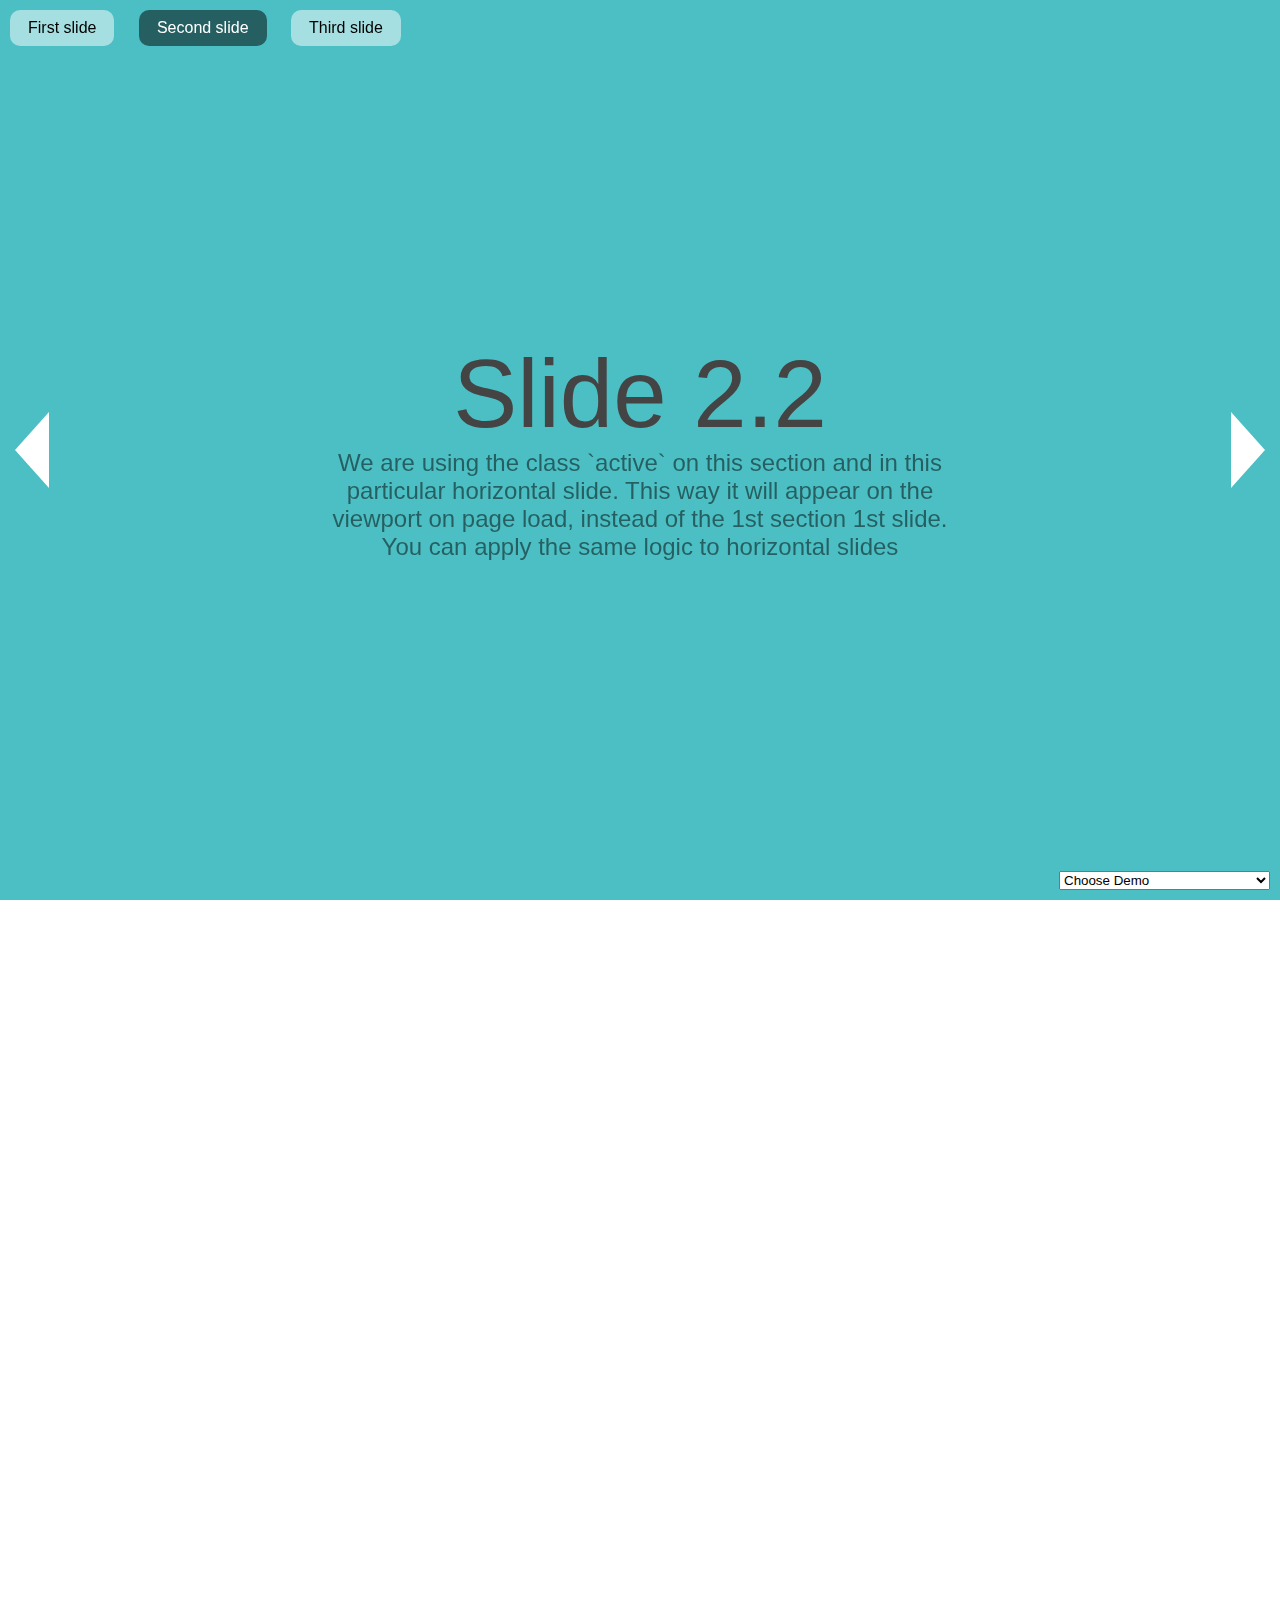
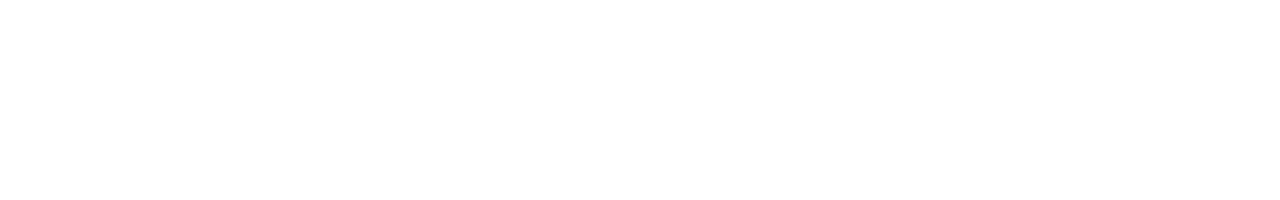
<file: static/js/fullPage.js-3.1.2/examples/active-slide.html>
<!DOCTYPE html>
<html xmlns="http://www.w3.org/1999/xhtml">

<head>
    <meta http-equiv="Content-Type" content="text/html; charset=utf-8" />
    <title>Active Slide - fullPage.js</title>
    <meta name="author" content="Matthew Howell" />
    <meta name="description" content="fullPage continuous scrolling demo." />
    <meta name="keywords"  content="fullpage,jquery,demo,scroll,loop,continuous" />
    <meta name="Resource-type" content="Document" />


    <link rel="stylesheet" type="text/css" href="../dist/fullpage.css" />
    <link rel="stylesheet" type="text/css" href="examples.css" />

    <!--[if IE]>
        <script type="text/javascript">
             var console = { log: function() {} };
        </script>
    <![endif]-->
</head>
<body>

<ul id="menu">
    <li data-menuanchor="firstPage" class="active"><a href="#firstPage">First slide</a></li>
    <li data-menuanchor="secondPage"><a href="#secondPage">Second slide</a></li>
    <li data-menuanchor="3rdPage"><a href="#3rdPage">Third slide</a></li>
</ul>


<select id="demosMenu">
  <option selected>Choose Demo</option>
  <option id="jquery-adapter">jQuery adapter</option>
  <option id="active-slide">Active section and slide</option>
  <option id="auto-height">Auto height</option>
  <option id="autoplay-video-and-audio">Autoplay Video and Audio</option>
  <option id="backgrounds">Background images</option>
  <option id="backgrounds-fixed">Fixed fullscreen backgrounds</option>
  <option id="background-video">Background video</option>
  <option id="callbacks-v2-compatible">Callbacks version 2</option>
  <option id="callbacks-v3">Callbacks version 3</option>
  <option id="continuous-horizontal">Continuous horizontal</option>
  <option id="continuous-vertical">Continuous vertical</option>
  <option id="parallax">Parallax</option>
  <option id="css3">CSS3</option>
  <option id="drag-and-move">Drag And Move</option>
  <option id="easing">Easing</option>
  <option id="fading-effect">Fading Effect</option>
  <option id="fixed-headers">Fixed headers</option>
  <option id="gradient-backgrounds">Gradient backgrounds</option>
  <option id="interlocked-slides">Interlocked Slides</option>
  <option id="looping">Looping</option>
  <option id="methods">Methods</option>
  <option id="navigation-vertical">Vertical navigation dots</option>
  <option id="navigation-horizontal">Horizontal navigation dots</option>
  <option id="navigation-tooltips">Navigation tooltips</option>
  <option id="no-anchor">No anchor links</option>
  <option id="normal-scroll">Normal scrolling</option>
  <option id="normalScrollElements">Normal scroll elements</option>
  <option id="offset-sections">Offset sections</option>
  <option id="one-section">One single section</option>
  <option id="reset-sliders">Reset sliders</option>
  <option id="responsive-auto-height">Responsive Auto Height</option>
  <option id="responsive-height">Responsive Height</option>
  <option id="responsive-width">Responsive Width</option>
  <option id="responsive-slides">Responsive Slides</option>
  <option id="scrollBar">Scroll bar enabled</option>
  <option id="scroll-horizontally">Scroll horizontally</option>
  <option id="scrollOverflow">Scroll inside sections and slides</option>
  <option id="scrollOverflow-reset">ScrollOverflow Reset</option>
  <option id="lazy-load">Lazy load</option>
  <option id="scrolling-speed">Scrolling speed</option>
  <option id="trigger-animations">Trigger animations</option>
  <option id="vue-fullpage">Vue-fullpage component</option>
</select>

<div id="fullpage">
    <div class="section " id="section0">
        <h1>Section 1</h1>
    </div>
    <div class="section active" id="section1">
        <div class="slide" id="slide1">
            <div class="intro">
                <h1>Slide 2.1</h1>
                <iframe data-src="auto-height.html"></iframe>
            </div>
        </div>
        <div class="slide active" id="slide2">
            <div class="intro">
                <h1>Slide 2.2</h1>
                <p>
                    We are using the class `active` on this section and in this particular horizontal slide. This way it will appear on the viewport on page load, instead of the 1st section 1st slide.
                </p>
                <p>You can apply the same logic to horizontal slides</p>
            </div>
        </div>
        <div class="slide" id="slide3">
            <h1>Slide 2.3</h1>
        </div>

    </div>
    <div class="section" id="section2">
        <div class="intro">
            <h1>Section 3</h1>
        </div>
    </div>
</div>

<script type="text/javascript" src="../dist/fullpage.js"></script>
<script type="text/javascript" src="examples.js"></script>
<script type="text/javascript">
    var myFullpage = new fullpage('#fullpage', {
        sectionsColor: ['#1bbc9b', '#4BBFC3', '#7BAABE', 'whitesmoke', '#ccddff'],
        anchors: ['firstPage', 'secondPage', '3rdPage', '4thpage', 'lastPage'],
        menu: '#menu',
        lazyLoad: true
    });
</script>

</body>
</html>
</file>
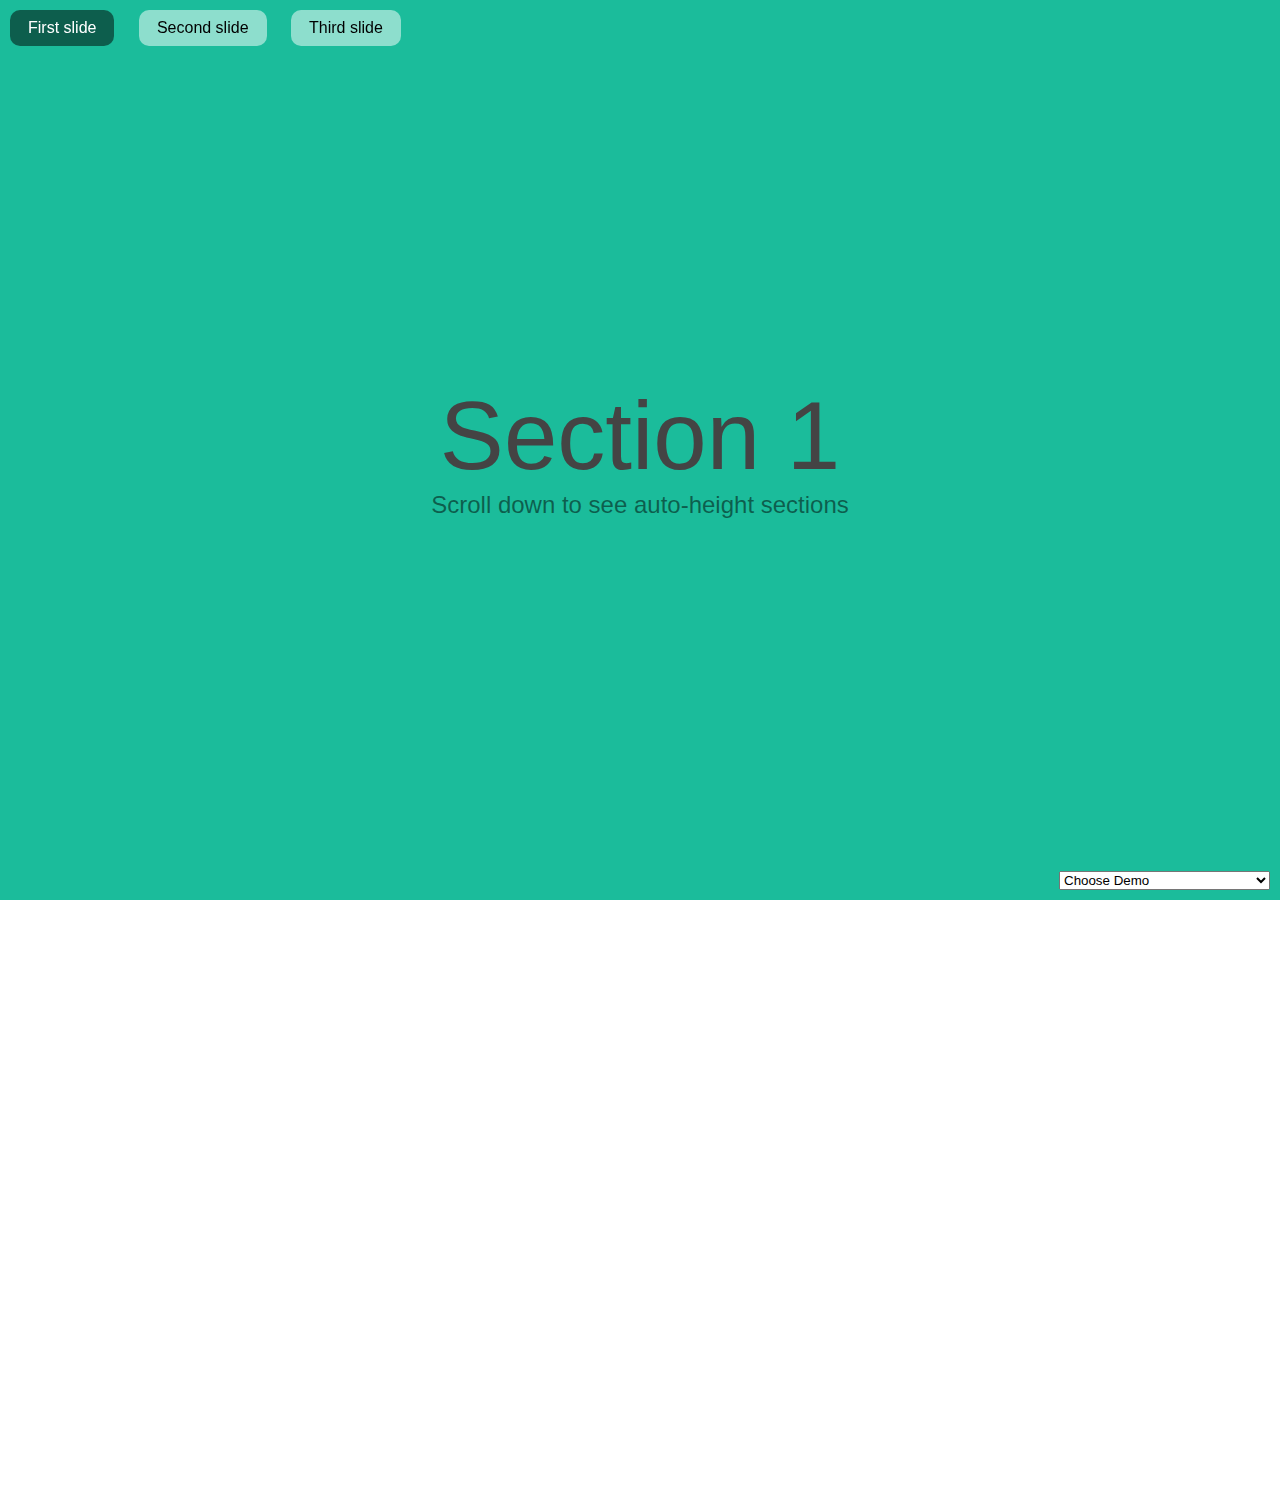
<file: static/js/fullPage.js-3.1.2/examples/auto-height.html>
<!DOCTYPE html>
<html xmlns="http://www.w3.org/1999/xhtml">

<head>
    <meta http-equiv="Content-Type" content="text/html; charset=utf-8" />
    <title>Auto-height - fullPage.js</title>
    <meta name="author" content="Alvaro Trigo Lopez" />
    <meta name="description" content="fullPage auto-height example." />
    <meta name="keywords"  content="fullpage,jquery,demo,screen,fullscreen,auto-height,full-screen" />
    <meta name="Resource-type" content="Document" />


    <link rel="stylesheet" type="text/css" href="../dist/fullpage.css" />
    <link rel="stylesheet" type="text/css" href="examples.css" />

    <!--[if IE]>
        <script type="text/javascript">
             var console = { log: function() {} };
        </script>
    <![endif]-->

    <style>
      .myContent{
        height: 300px;
      }
    </style>

</head>
<body>

<select id="demosMenu">
  <option selected>Choose Demo</option>
  <option id="jquery-adapter">jQuery adapter</option>
  <option id="active-slide">Active section and slide</option>
  <option id="auto-height">Auto height</option>
  <option id="autoplay-video-and-audio">Autoplay Video and Audio</option>
  <option id="backgrounds">Background images</option>
  <option id="backgrounds-fixed">Fixed fullscreen backgrounds</option>
  <option id="background-video">Background video</option>
  <option id="callbacks-v2-compatible">Callbacks version 2</option>
  <option id="callbacks-v3">Callbacks version 3</option>
  <option id="continuous-horizontal">Continuous horizontal</option>
  <option id="continuous-vertical">Continuous vertical</option>
  <option id="parallax">Parallax</option>
  <option id="css3">CSS3</option>
  <option id="drag-and-move">Drag And Move</option>
  <option id="easing">Easing</option>
  <option id="fading-effect">Fading Effect</option>
  <option id="fixed-headers">Fixed headers</option>
  <option id="gradient-backgrounds">Gradient backgrounds</option>
  <option id="interlocked-slides">Interlocked Slides</option>
  <option id="looping">Looping</option>
  <option id="methods">Methods</option>
  <option id="navigation-vertical">Vertical navigation dots</option>
  <option id="navigation-horizontal">Horizontal navigation dots</option>
  <option id="navigation-tooltips">Navigation tooltips</option>
  <option id="no-anchor">No anchor links</option>
  <option id="normal-scroll">Normal scrolling</option>
  <option id="normalScrollElements">Normal scroll elements</option>
  <option id="offset-sections">Offset sections</option>
  <option id="one-section">One single section</option>
  <option id="reset-sliders">Reset sliders</option>
  <option id="responsive-auto-height">Responsive Auto Height</option>
  <option id="responsive-height">Responsive Height</option>
  <option id="responsive-width">Responsive Width</option>
  <option id="responsive-slides">Responsive Slides</option>
  <option id="scrollBar">Scroll bar enabled</option>
  <option id="scroll-horizontally">Scroll horizontally</option>
  <option id="scrollOverflow">Scroll inside sections and slides</option>
  <option id="scrollOverflow-reset">ScrollOverflow Reset</option>
  <option id="lazy-load">Lazy load</option>
  <option id="scrolling-speed">Scrolling speed</option>
  <option id="trigger-animations">Trigger animations</option>
  <option id="vue-fullpage">Vue-fullpage component</option>
</select>


<ul id="menu">
  <li data-menuanchor="anchor1"><a href="#anchor1">First slide</a></li>
  <li data-menuanchor="anchor2"><a href="#anchor2">Second slide</a></li>
  <li data-menuanchor="anchor3"><a href="#anchor3">Third slide</a></li>
</ul>

<div id="fullpage">
    <div class="section" id="section0">
        <div class="intro">
          <h1>Section 1</h1>
          <p>Scroll down to see auto-height sections</p>
        </div>
    </div>
    <div class="section fp-auto-height" id="section1">
        <div class="slide" id="slide1">
          <div class="myContent">
              <h1>Section 2</h1>
            </div>
        </div>
        <div class="slide" id="slide2">
            <h1>Section 2.2</h1>
        </div>
    </div>
    <div class="section fp-auto-height" id="section2">
        <div class="myContent">
          <h1>Section 3</h1>
        </div>
    </div>
</div>

<script type="text/javascript" src="../dist/fullpage.js"></script>
<script type="text/javascript" src="examples.js"></script>

<script type="text/javascript">
  var myFullpage = new fullpage('#fullpage', {
      verticalCentered: true,
      anchors: ['anchor1', 'anchor2', 'anchor3'],
      menu: '#menu',
      sectionsColor: ['#1bbc9b', '#4BBFC3', '#7BAABE']
  });
</script>
</body>
</html>
</file>
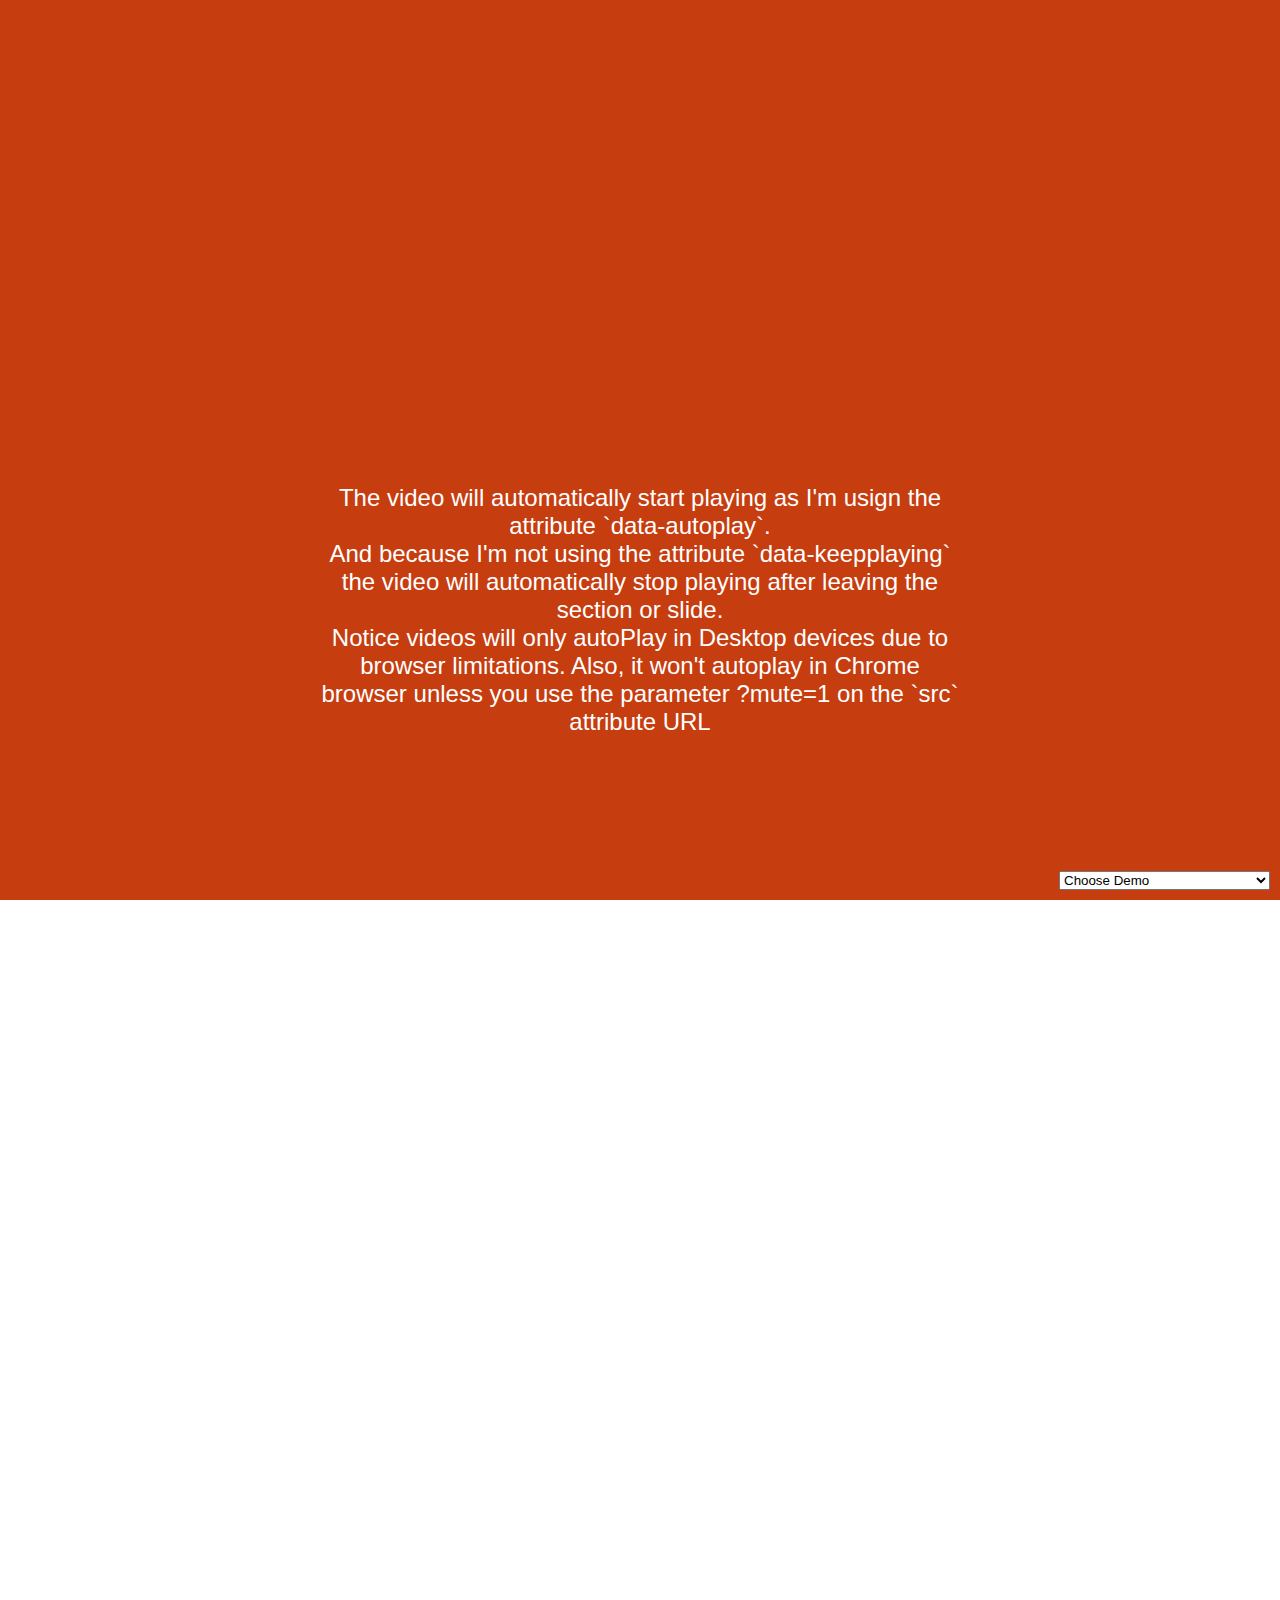
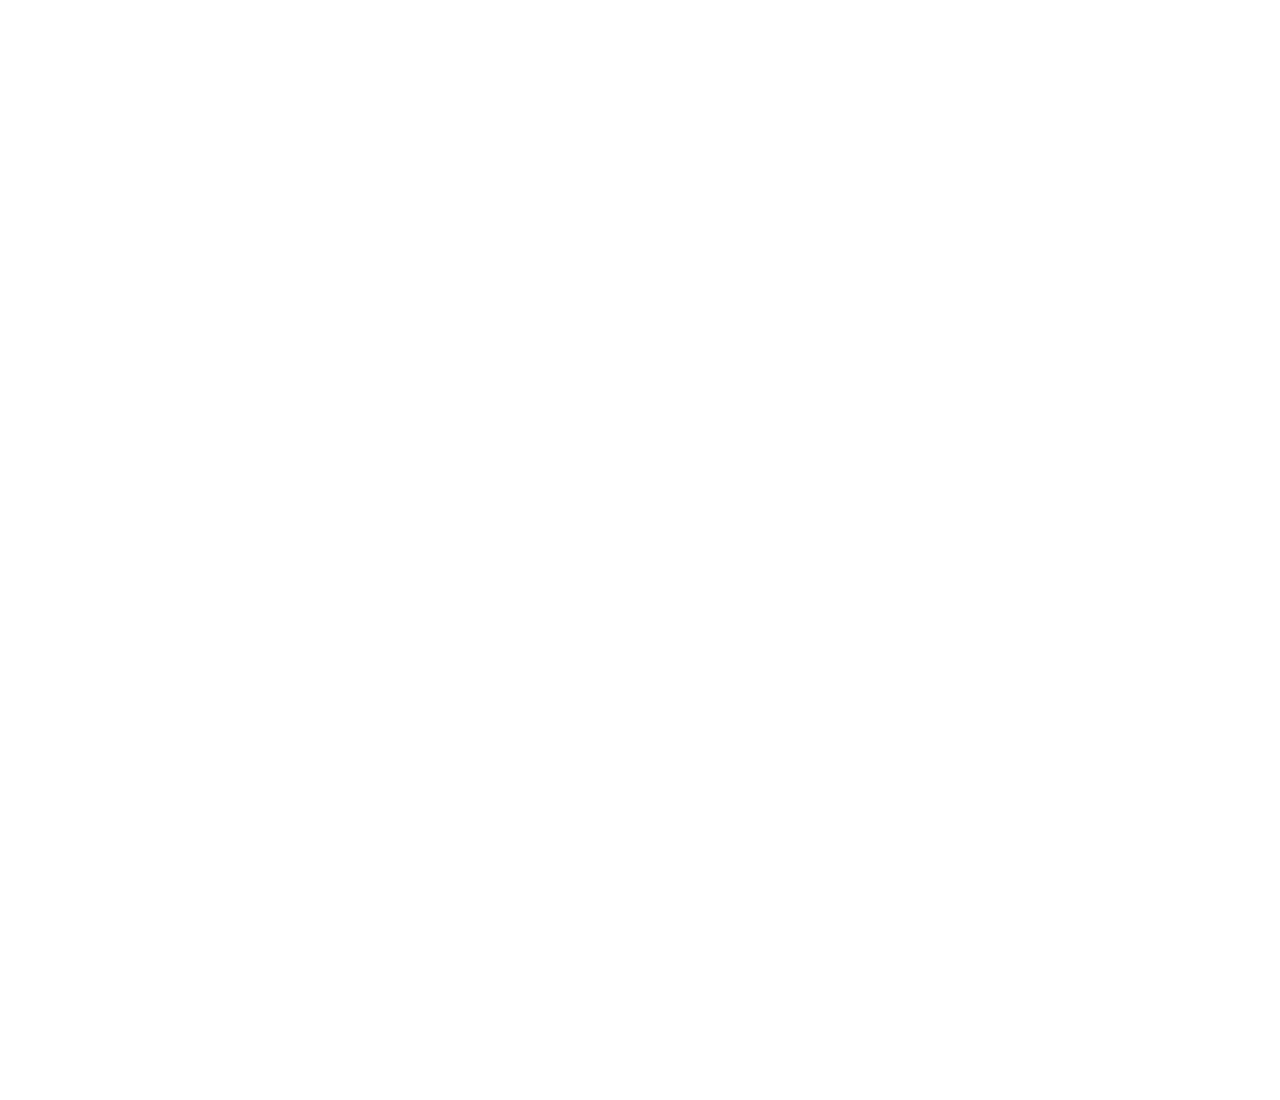
<file: static/js/fullPage.js-3.1.2/examples/autoplay-video-and-audio.html>
<!DOCTYPE html>
<html xmlns="http://www.w3.org/1999/xhtml">

<head>
    <meta http-equiv="Content-Type" content="text/html; charset=utf-8" />
    <title>Autoplay / pause media - fullPage.js</title>
    <meta name="author" content="Alvaro Trigo Lopez" />
    <meta name="description" content="fullPage full-screen autoplay videos and audio." />
    <meta name="keywords"  content="fullpage,jquery,demo,autoplay,video,audio,html5,paluse" />
    <meta name="Resource-type" content="Document" />

    <link rel="stylesheet" type="text/css" href="../dist/fullpage.css" />
    <link rel="stylesheet" type="text/css" href="examples.css" />
    <style>
    .intro p{
        color: #fff;
    }
    </style>

    <!--[if IE]>
        <script type="text/javascript">
             var console = { log: function() {} };
        </script>
    <![endif]-->
</head>
<body>

<select id="demosMenu">
  <option selected>Choose Demo</option>
  <option id="jquery-adapter">jQuery adapter</option>
  <option id="active-slide">Active section and slide</option>
  <option id="auto-height">Auto height</option>
  <option id="autoplay-video-and-audio">Autoplay Video and Audio</option>
  <option id="backgrounds">Background images</option>
  <option id="backgrounds-fixed">Fixed fullscreen backgrounds</option>
  <option id="background-video">Background video</option>
  <option id="callbacks-v2-compatible">Callbacks version 2</option>
  <option id="callbacks-v3">Callbacks version 3</option>
  <option id="continuous-horizontal">Continuous horizontal</option>
  <option id="continuous-vertical">Continuous vertical</option>
  <option id="parallax">Parallax</option>
  <option id="css3">CSS3</option>
  <option id="drag-and-move">Drag And Move</option>
  <option id="easing">Easing</option>
  <option id="fading-effect">Fading Effect</option>
  <option id="fixed-headers">Fixed headers</option>
  <option id="gradient-backgrounds">Gradient backgrounds</option>
  <option id="interlocked-slides">Interlocked Slides</option>
  <option id="looping">Looping</option>
  <option id="methods">Methods</option>
  <option id="navigation-vertical">Vertical navigation dots</option>
  <option id="navigation-horizontal">Horizontal navigation dots</option>
  <option id="navigation-tooltips">Navigation tooltips</option>
  <option id="no-anchor">No anchor links</option>
  <option id="normal-scroll">Normal scrolling</option>
  <option id="normalScrollElements">Normal scroll elements</option>
  <option id="offset-sections">Offset sections</option>
  <option id="one-section">One single section</option>
  <option id="reset-sliders">Reset sliders</option>
  <option id="responsive-auto-height">Responsive Auto Height</option>
  <option id="responsive-height">Responsive Height</option>
  <option id="responsive-width">Responsive Width</option>
  <option id="responsive-slides">Responsive Slides</option>
  <option id="scrollBar">Scroll bar enabled</option>
  <option id="scroll-horizontally">Scroll horizontally</option>
  <option id="scrollOverflow">Scroll inside sections and slides</option>
  <option id="scrollOverflow-reset">ScrollOverflow Reset</option>
  <option id="lazy-load">Lazy load</option>
  <option id="scrolling-speed">Scrolling speed</option>
  <option id="trigger-animations">Trigger animations</option>
  <option id="vue-fullpage">Vue-fullpage component</option>
</select>


<div id="fullpage">
    <div class="section intro">
      <iframe width="560" height="315" src="https://www.youtube.com/embed/qiCVPpI9l3M?mute=1" frameborder="0" allowfullscreen data-autoplay></iframe>
      <p>
        The video will automatically start playing as I'm usign the attribute `data-autoplay`.
      </p>
      <p>
        And because I'm not using the attribute `data-keepplaying` the video will automatically stop playing after leaving the section or slide.
      </p>
      <p>
        Notice videos will only autoPlay in Desktop devices due to browser limitations. Also, it won't autoplay in Chrome browser unless you use the parameter ?mute=1 on the `src` attribute URL
      </p>
    </div>
    <div class="section">
        <div class="slide">
          <h1>HTML 5 videos</h1>
          <video loop muted controls="false" data-autoplay>
            <source src="http://www.w3schools.com/html/mov_bbb.mp4" type="video/mp4">
            <source src="http://www.w3schools.com/html/mov_bbb.ogg" type="video/ogg">
          </video>
        </div>
        <div class="slide intro">
          <h1>In slides!</h1>
          <iframe width="560" height="315" src="https://www.youtube.com/embed/qiCVPpI9l3M" frameborder="0" allowfullscreen data-autoplay></iframe>
        </div>
    </div>
    <div class="section">
      <h1>Audio</h1>
      <audio controls="" data-autoplay>
          <source src="imgs/horse.ogg" type="audio/ogg">
          <source src="imgs/horse.mp3" type="audio/mpeg">
          Your browser does not support the audio element.
      </audio>
    </div>
</div>

<script type="text/javascript" src="../dist/fullpage.js"></script>
<script type="text/javascript" src="examples.js"></script>

<script type="text/javascript">
    var myFullpage = new fullpage('#fullpage', {
        sectionsColor: ['#C63D0F', '#1BBC9B', '#7E8F7C'],
        anchors: ['firstPage', 'secondPage', '3rdPage']
    });
</script>

</body>
</html>
</file>
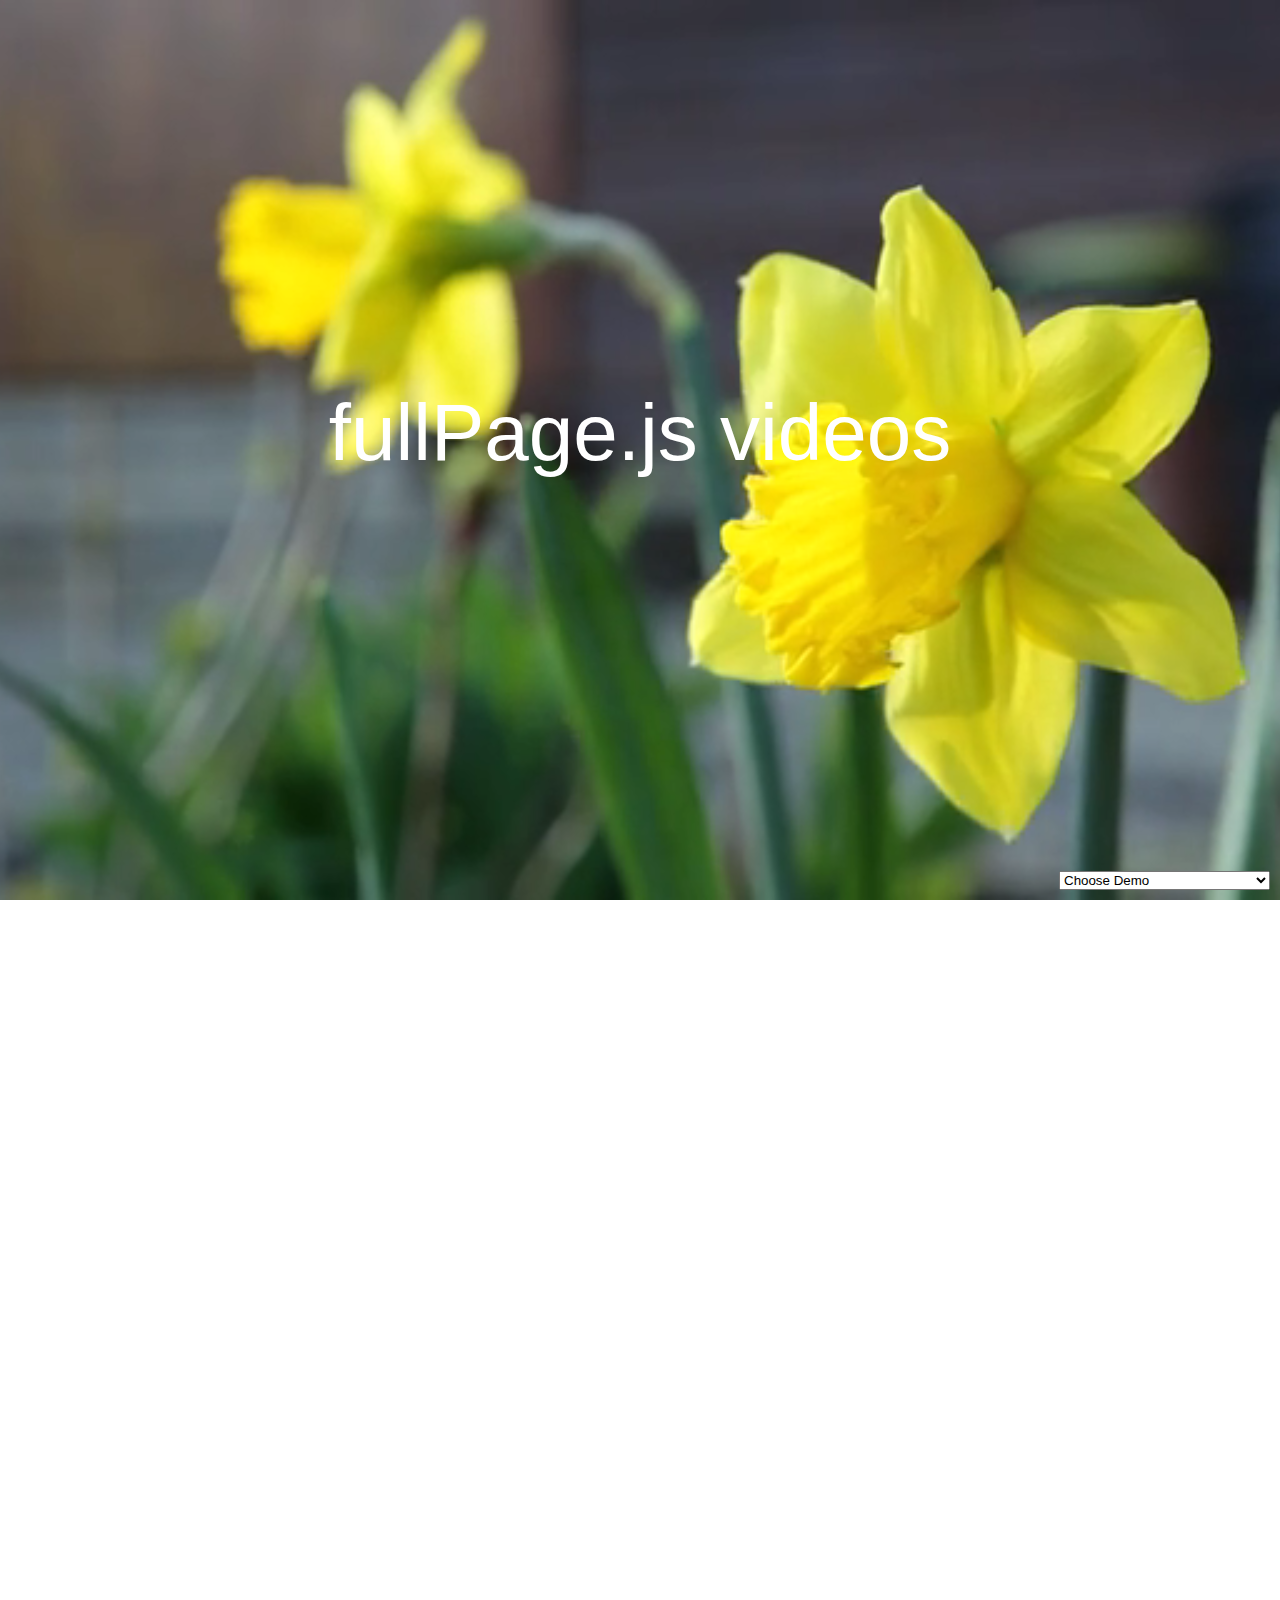
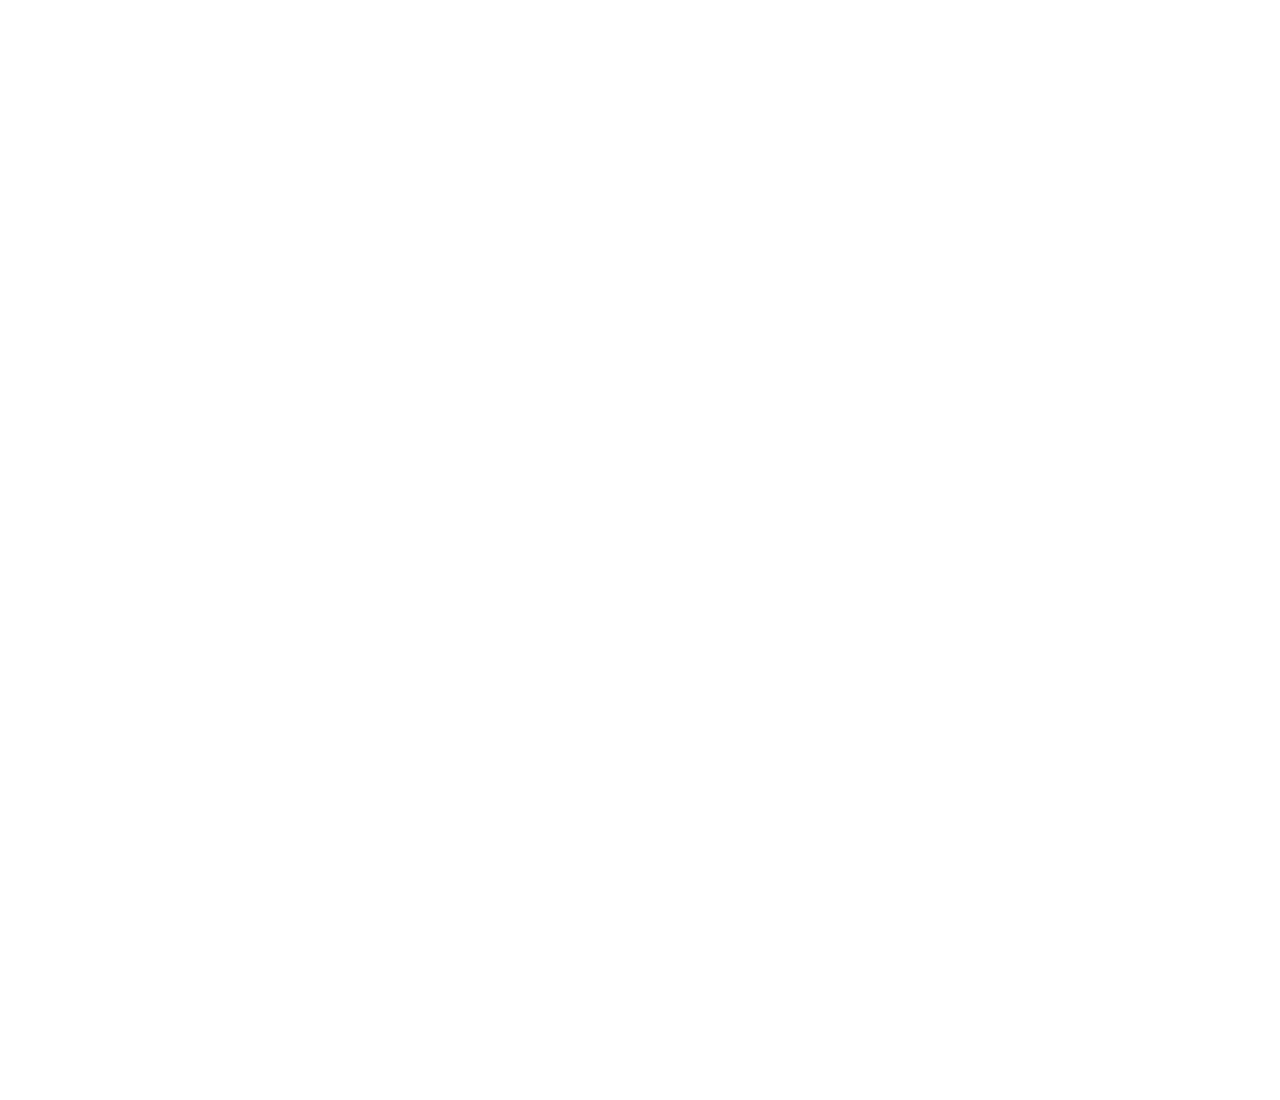
<file: static/js/fullPage.js-3.1.2/examples/background-video.html>
<!DOCTYPE html>
<html xmlns="http://www.w3.org/1999/xhtml">

<head>
	<meta http-equiv="Content-Type" content="text/html; charset=utf-8" />
	<title>Background video - fullPage.js</title>
	<meta name="author" content="Alvaro Trigo Lopez" />
    <meta name="description" content="fullPage full-screen background videos." />
    <meta name="keywords"  content="fullpage,jquery,demo,screen,fullscreen,video,full-screen" />
	<meta name="Resource-type" content="Document" />


	<link rel="stylesheet" type="text/css" href="../dist/fullpage.css" />
	<link rel="stylesheet" type="text/css" href="examples.css" />
	<style>

	/* Style for our header texts
	* --------------------------------------- */
	h1{
		font-size: 5em;
		font-family: arial,helvetica;
		color: #fff;
		margin:0;
		padding:0;
	}

	/* Centered texts in each section
	* --------------------------------------- */
	.section{
		text-align:center;
		overflow: hidden;
	}

	#myVideo{
		position: absolute;
		right: 0;
		bottom: 0;
		top:0;
		width: 100%;
		height: 100%;
		background-size: 100% 100%;
 		background-color: black; /* in case the video doesn't fit the whole page*/
  		background-image: /* our video */;
  		background-position: center center;
  		background-size: contain;
   		object-fit: cover; /*cover video background */
   		z-index:3;
	}



	/* Layer with position absolute in order to have it over the video
	* --------------------------------------- */
	#section0 .layer{
		position: absolute;
		z-index: 4;
		width: 100%;
		left: 0;
		top: 43%;

		/*
		* Preventing flicker on some browsers
		* See http://stackoverflow.com/a/36671466/1081396  or issue #183
		*/
		-webkit-transform: translate3d(0,0,0);
		-ms-transform: translate3d(0,0,0);
		transform: translate3d(0,0,0);
	}

	/*solves problem with overflowing video in Mac with Chrome */
	#section0{
		overflow: hidden;
	}


	/* Bottom menu
	* --------------------------------------- */
	#infoMenu li a {
		color: #fff;
	}


	/* Hiding video controls
	* See: https://css-tricks.com/custom-controls-in-html5-video-full-screen/
	* --------------------------------------- */
	video::-webkit-media-controls {
	  display:none !important;
	}

	</style>

	<!--[if IE]>
		<script type="text/javascript">
			 var console = { log: function() {} };
		</script>
	<![endif]-->
</head>
<body>

<select id="demosMenu">
  <option selected>Choose Demo</option>
  <option id="jquery-adapter">jQuery adapter</option>
  <option id="active-slide">Active section and slide</option>
  <option id="auto-height">Auto height</option>
  <option id="autoplay-video-and-audio">Autoplay Video and Audio</option>
  <option id="backgrounds">Background images</option>
  <option id="backgrounds-fixed">Fixed fullscreen backgrounds</option>
  <option id="background-video">Background video</option>
  <option id="callbacks-v2-compatible">Callbacks version 2</option>
  <option id="callbacks-v3">Callbacks version 3</option>
  <option id="continuous-horizontal">Continuous horizontal</option>
  <option id="continuous-vertical">Continuous vertical</option>
  <option id="parallax">Parallax</option>
  <option id="css3">CSS3</option>
  <option id="drag-and-move">Drag And Move</option>
  <option id="easing">Easing</option>
  <option id="fading-effect">Fading Effect</option>
  <option id="fixed-headers">Fixed headers</option>
  <option id="gradient-backgrounds">Gradient backgrounds</option>
  <option id="interlocked-slides">Interlocked Slides</option>
  <option id="looping">Looping</option>
  <option id="methods">Methods</option>
  <option id="navigation-vertical">Vertical navigation dots</option>
  <option id="navigation-horizontal">Horizontal navigation dots</option>
  <option id="navigation-tooltips">Navigation tooltips</option>
  <option id="no-anchor">No anchor links</option>
  <option id="normal-scroll">Normal scrolling</option>
  <option id="normalScrollElements">Normal scroll elements</option>
  <option id="offset-sections">Offset sections</option>
  <option id="one-section">One single section</option>
  <option id="reset-sliders">Reset sliders</option>
  <option id="responsive-auto-height">Responsive Auto Height</option>
  <option id="responsive-height">Responsive Height</option>
  <option id="responsive-width">Responsive Width</option>
  <option id="responsive-slides">Responsive Slides</option>
  <option id="scrollBar">Scroll bar enabled</option>
  <option id="scroll-horizontally">Scroll horizontally</option>
  <option id="scrollOverflow">Scroll inside sections and slides</option>
  <option id="scrollOverflow-reset">ScrollOverflow Reset</option>
  <option id="lazy-load">Lazy load</option>
  <option id="scrolling-speed">Scrolling speed</option>
  <option id="trigger-animations">Trigger animations</option>
  <option id="vue-fullpage">Vue-fullpage component</option>
</select>

<div id="fullpage">
	<div class="section " id="section0">
		<video id="myVideo" loop muted data-autoplay>
			<source src="imgs/flowers.mp4" type="video/mp4">
			<source src="imgs/flowers.webm" type="video/webm">
		</video>
		<div class="layer">
			<h1>fullPage.js videos</h1>
		</div>
	</div>
	<div class="section" id="section1">
	    <div class="slide" id="slide1"><h1>Slide Backgrounds</h1></div>
	    <div class="slide" id="slide2"><h1>Totally customizable</h1></div>
	</div>
	<div class="section" id="section2"><h1>Lovely images <br />for a lovely page</h1></div>
</div>

<script type="text/javascript" src="../dist/fullpage.js"></script>
<script type="text/javascript" src="examples.js"></script>

<script type="text/javascript">
    var myFullpage = new fullpage('#fullpage', {
        verticalCentered: true,
        sectionsColor: ['#1bbc9b', '#4BBFC3', '#7BAABE']
    });
</script>

</body>
</html>
</file>
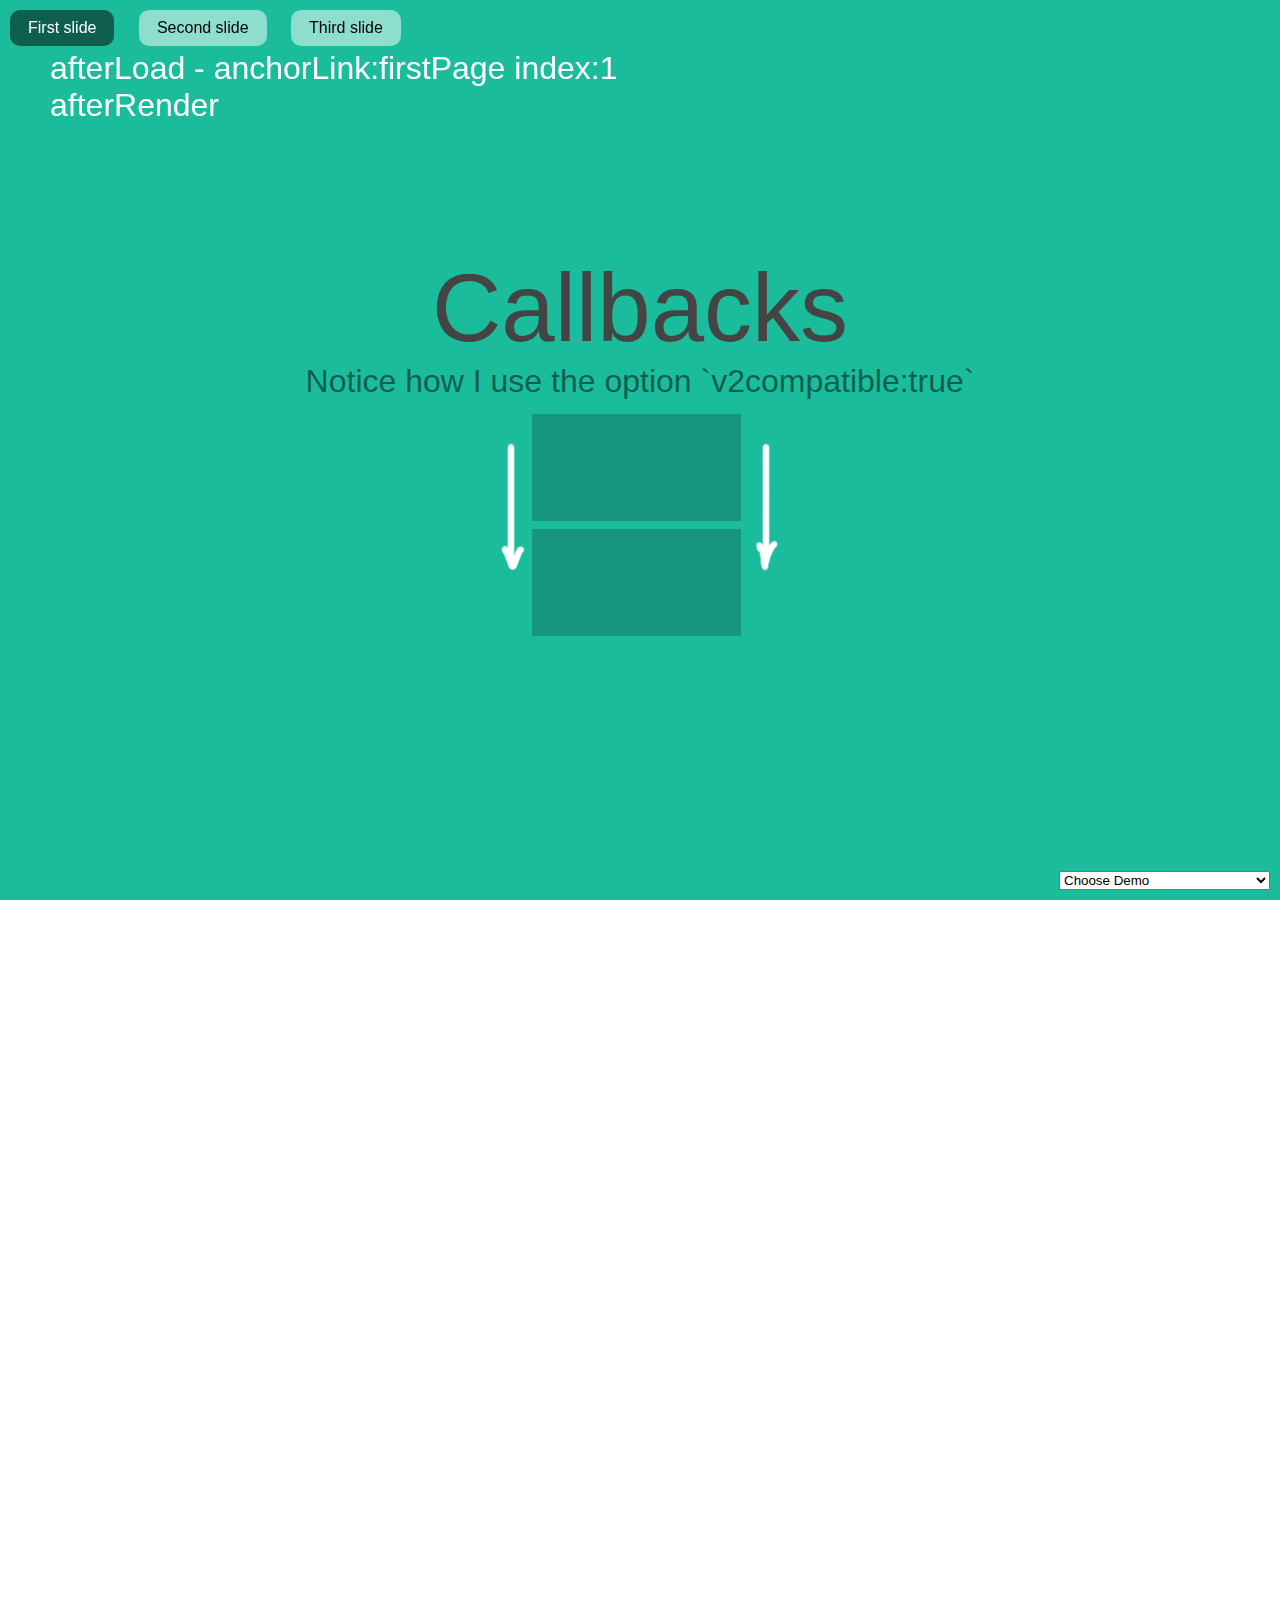
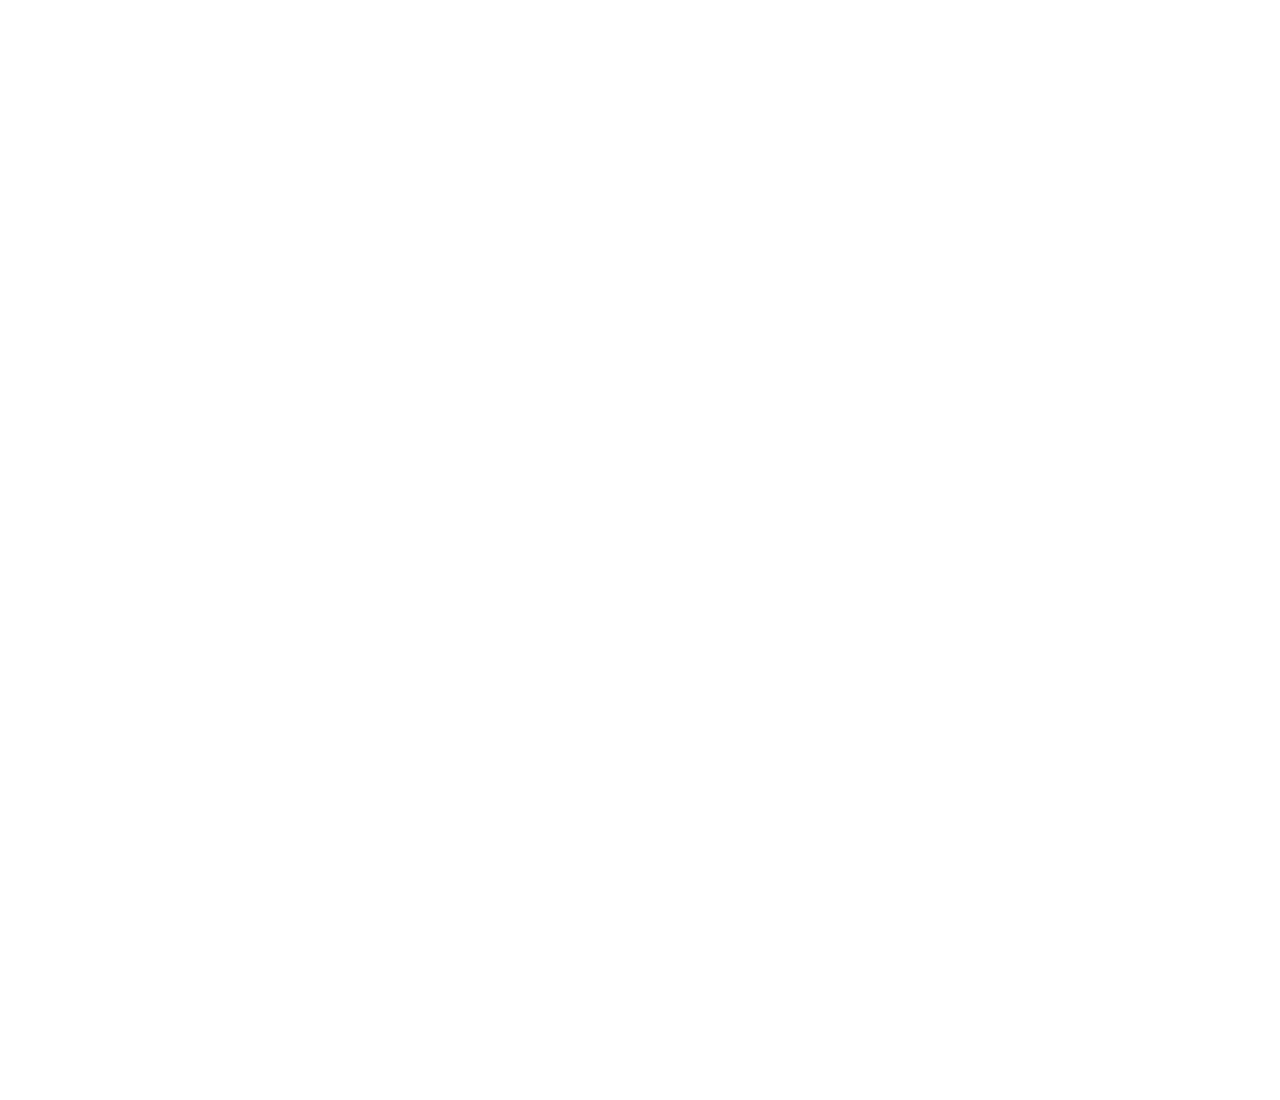
<file: static/js/fullPage.js-3.1.2/examples/callbacks-v2-compatible.html>
<!DOCTYPE html>
<html xmlns="http://www.w3.org/1999/xhtml">

<head>
	<meta http-equiv="Content-Type" content="text/html; charset=utf-8" />
	<title>Callback function - fullPage.js</title>
	<meta name="author" content="Alvaro Trigo Lopez" />
	<meta name="description" content="fullPage callback function." />
	<meta name="keywords"  content="fullpage,jquery,demo,callback,function,event" />
	<meta name="Resource-type" content="Document" />


	<link rel="stylesheet" type="text/css" href="../dist/fullpage.css" />
	<link rel="stylesheet" type="text/css" href="examples.css" />

	<!--[if IE]>
		<script type="text/javascript">
			 var console = { log: function() {} };
		</script>
	<![endif]-->
</head>
<body>

<div style="position:fixed;top:50px;left:50px;color:white;z-index:999;" id="callbacksDiv"></div>


<ul id="menu">
	<li data-menuanchor="firstPage"><a href="#firstPage">First slide</a></li>
	<li data-menuanchor="secondPage"><a href="#secondPage">Second slide</a></li>
	<li data-menuanchor="3rdPage"><a href="#3rdPage">Third slide</a></li>
</ul>

<select id="demosMenu">
  <option selected>Choose Demo</option>
  <option id="jquery-adapter">jQuery adapter</option>
  <option id="active-slide">Active section and slide</option>
  <option id="auto-height">Auto height</option>
  <option id="autoplay-video-and-audio">Autoplay Video and Audio</option>
  <option id="backgrounds">Background images</option>
  <option id="backgrounds-fixed">Fixed fullscreen backgrounds</option>
  <option id="background-video">Background video</option>
  <option id="callbacks-v2-compatible">Callbacks version 2</option>
  <option id="callbacks-v3">Callbacks version 3</option>
  <option id="continuous-horizontal">Continuous horizontal</option>
  <option id="continuous-vertical">Continuous vertical</option>
  <option id="parallax">Parallax</option>
  <option id="css3">CSS3</option>
  <option id="drag-and-move">Drag And Move</option>
  <option id="easing">Easing</option>
  <option id="fading-effect">Fading Effect</option>
  <option id="fixed-headers">Fixed headers</option>
  <option id="gradient-backgrounds">Gradient backgrounds</option>
  <option id="interlocked-slides">Interlocked Slides</option>
  <option id="looping">Looping</option>
  <option id="methods">Methods</option>
  <option id="navigation-vertical">Vertical navigation dots</option>
  <option id="navigation-horizontal">Horizontal navigation dots</option>
  <option id="navigation-tooltips">Navigation tooltips</option>
  <option id="no-anchor">No anchor links</option>
  <option id="normal-scroll">Normal scrolling</option>
  <option id="normalScrollElements">Normal scroll elements</option>
  <option id="offset-sections">Offset sections</option>
  <option id="one-section">One single section</option>
  <option id="reset-sliders">Reset sliders</option>
  <option id="responsive-auto-height">Responsive Auto Height</option>
  <option id="responsive-height">Responsive Height</option>
  <option id="responsive-width">Responsive Width</option>
  <option id="responsive-slides">Responsive Slides</option>
  <option id="scrollBar">Scroll bar enabled</option>
  <option id="scroll-horizontally">Scroll horizontally</option>
  <option id="scrollOverflow">Scroll inside sections and slides</option>
  <option id="scrollOverflow-reset">ScrollOverflow Reset</option>
  <option id="lazy-load">Lazy load</option>
  <option id="scrolling-speed">Scrolling speed</option>
  <option id="trigger-animations">Trigger animations</option>
  <option id="vue-fullpage">Vue-fullpage component</option>
</select>


<div id="fullpage">
	<div class="section " id="section0">
		<h1>Callbacks</h1>
		<p>Notice how I use the option `v2compatible:true`</p>
		<img src="imgs/fullPage.png" alt="fullPage" />
	</div>
	<div class="section" id="section1">
		<div class="slide">
			<div class="intro">
				<h1>Feel free</h1>
				<p>All the callbacks you need to do whatever you need.</p>
				<p>Just what you would expect.</p>
			</div>
		</div>
		<div class="slide">
			<h1>Slide 2</h1>
		</div>
	</div>
	<div class="section" id="section2">
		<div class="intro">
			<h1>Ideal for animations</h1>
			<p>Total control over your website.</p>
		</div>
	</div>
</div>

<script type="text/javascript" src="../dist/fullpage.js"></script>
<script type="text/javascript" src="examples.js"></script>
<script type="text/javascript">
    var deleteLog = false;

    var myFullpage = new fullpage('#fullpage', {
        v2compatible: true,
        sectionsColor: ['#1bbc9b', '#4BBFC3', '#7BAABE', 'whitesmoke', '#ccddff'],
        anchors: ['firstPage', 'secondPage', '3rdPage', '4thpage', 'lastPage'],
        menu: '#menu',
        onLeave: function(index, nextIndex, direction){
            if(deleteLog){
                document.getElementById('callbacksDiv').innerHTML = '';
            }
            document.getElementById('callbacksDiv').innerHTML += '<p>onLeave - index:' + index + ' nextIndex:' + nextIndex + ' direction:' + direction + '</p>';

            console.log("onLeave--" + "index: " + index + " nextIndex: " + nextIndex + " direction: " +  direction);
        },
        onSlideLeave: function(anchorLink, index, slideIndex, direction, nextSlideIndex){
            if(deleteLog){
                document.getElementById('callbacksDiv').innerHTML = '';
            }
            document.getElementById('callbacksDiv').innerHTML += '<p>onSlideLeave - anchorLink:' + anchorLink + " index:" + index + " slideIndex:" + slideIndex +" direction:" + direction + " nextSlideIndex:" + nextSlideIndex + '</p>';
            console.log("onSlideLeave--" + "anchorLink: " + anchorLink + " index: " + index + " slideIndex: " + slideIndex + " direction: " + direction);
        },
        afterRender: function(){
            document.getElementById('callbacksDiv').innerHTML += '<p>afterRender</p>';
            console.log("afterRender");
        },
        afterResize: function(){
            document.getElementById('callbacksDiv').innerHTML += '<p>afterResize</p>';
            console.log("afterResize");
        },
        afterSlideLoad: function(anchorLink, index, slideAnchor, slideIndex){
            document.getElementById('callbacksDiv').innerHTML += '<p>afterSlideLoad - anchorLink:' + anchorLink + " index:" + index + " slideAnchor:" + slideAnchor +" slideIndex:" + slideIndex + '</p>';
            deleteLog = true;
            console.log("afterSlideLoad--" + "anchorLink: " + anchorLink + " index: " + index + " slideAnchor: " + slideAnchor + " slideIndex: " + slideIndex);
            console.log("----------------");
        },
        afterLoad: function(anchorLink, index){
            console.log("after Load  " + index);
            document.getElementById('callbacksDiv').innerHTML += '<p>afterLoad - anchorLink:' + anchorLink + " index:" + index + '</p>';
            deleteLog = true;
            console.log('===============');
            console.log("afterLoad--" + "anchorLink: " + anchorLink + " index: " + index );
        }
    });

</script>

</body>
</html>
</file>
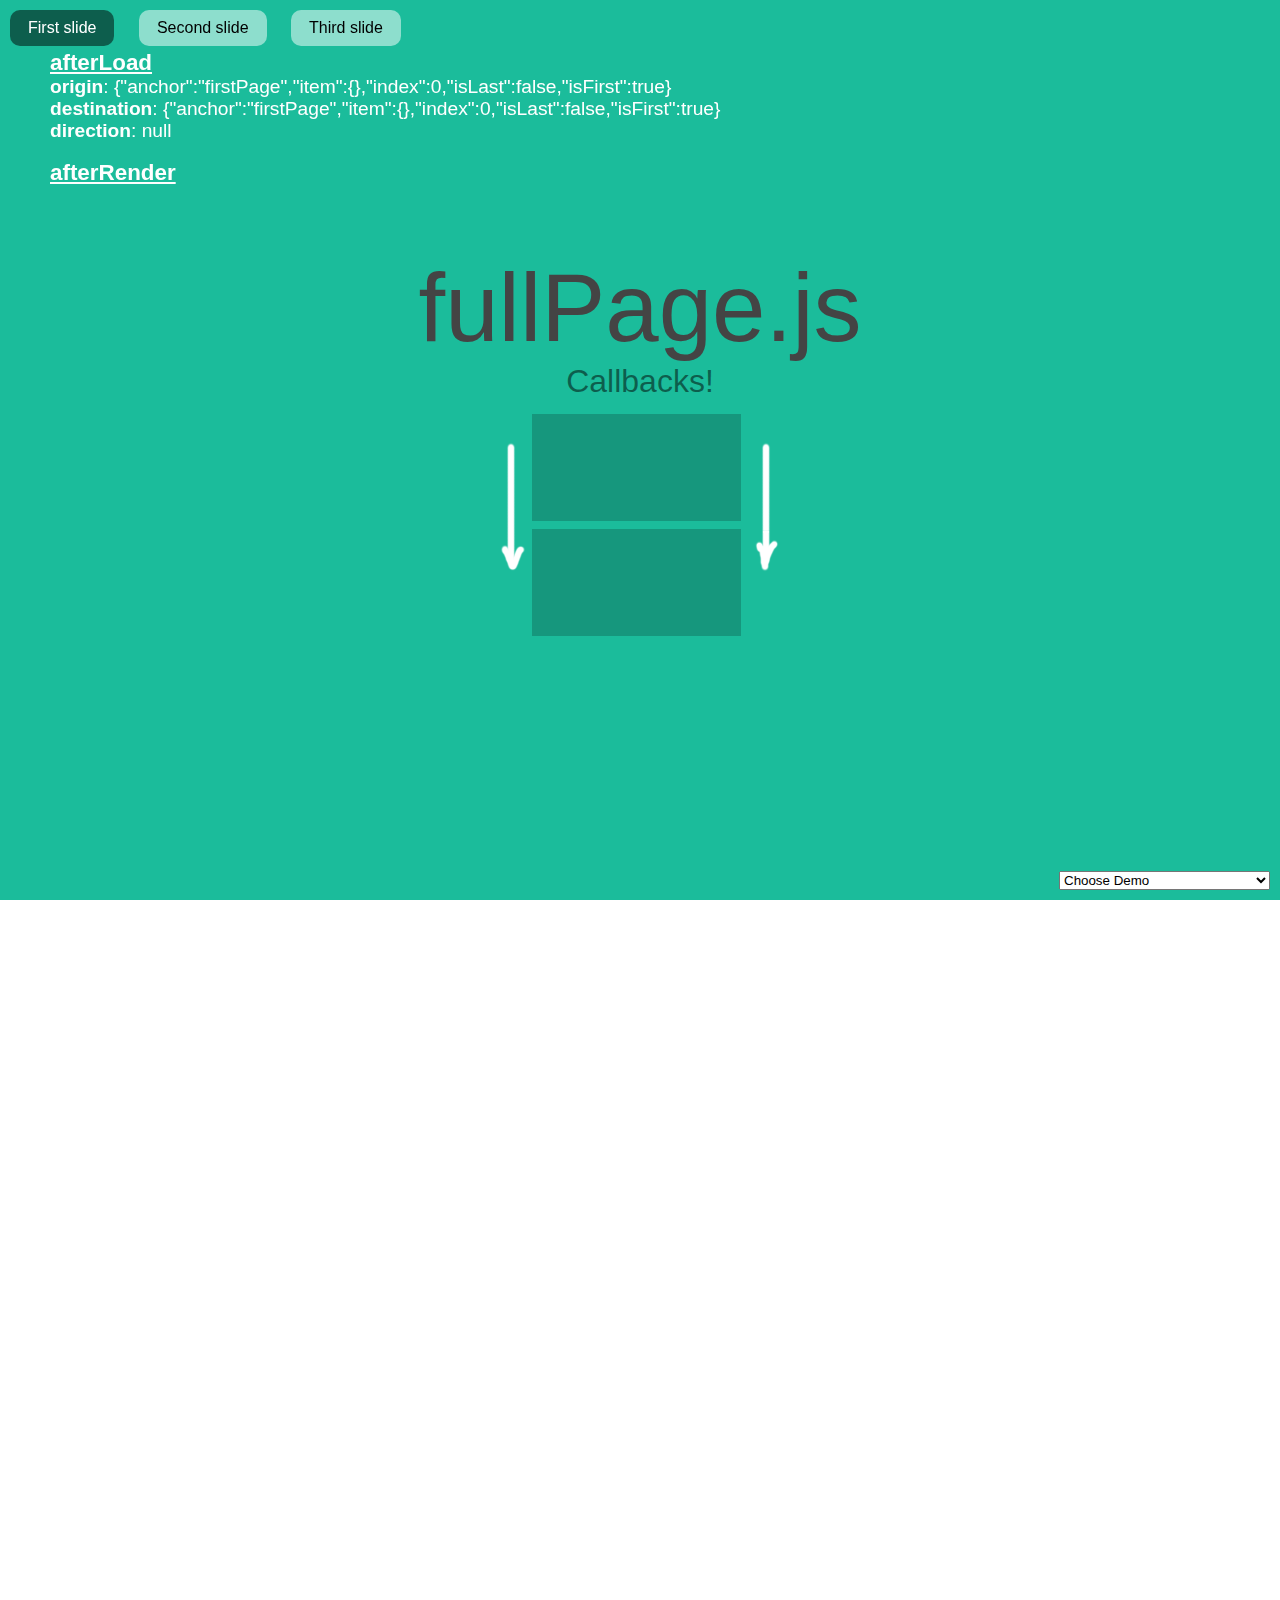
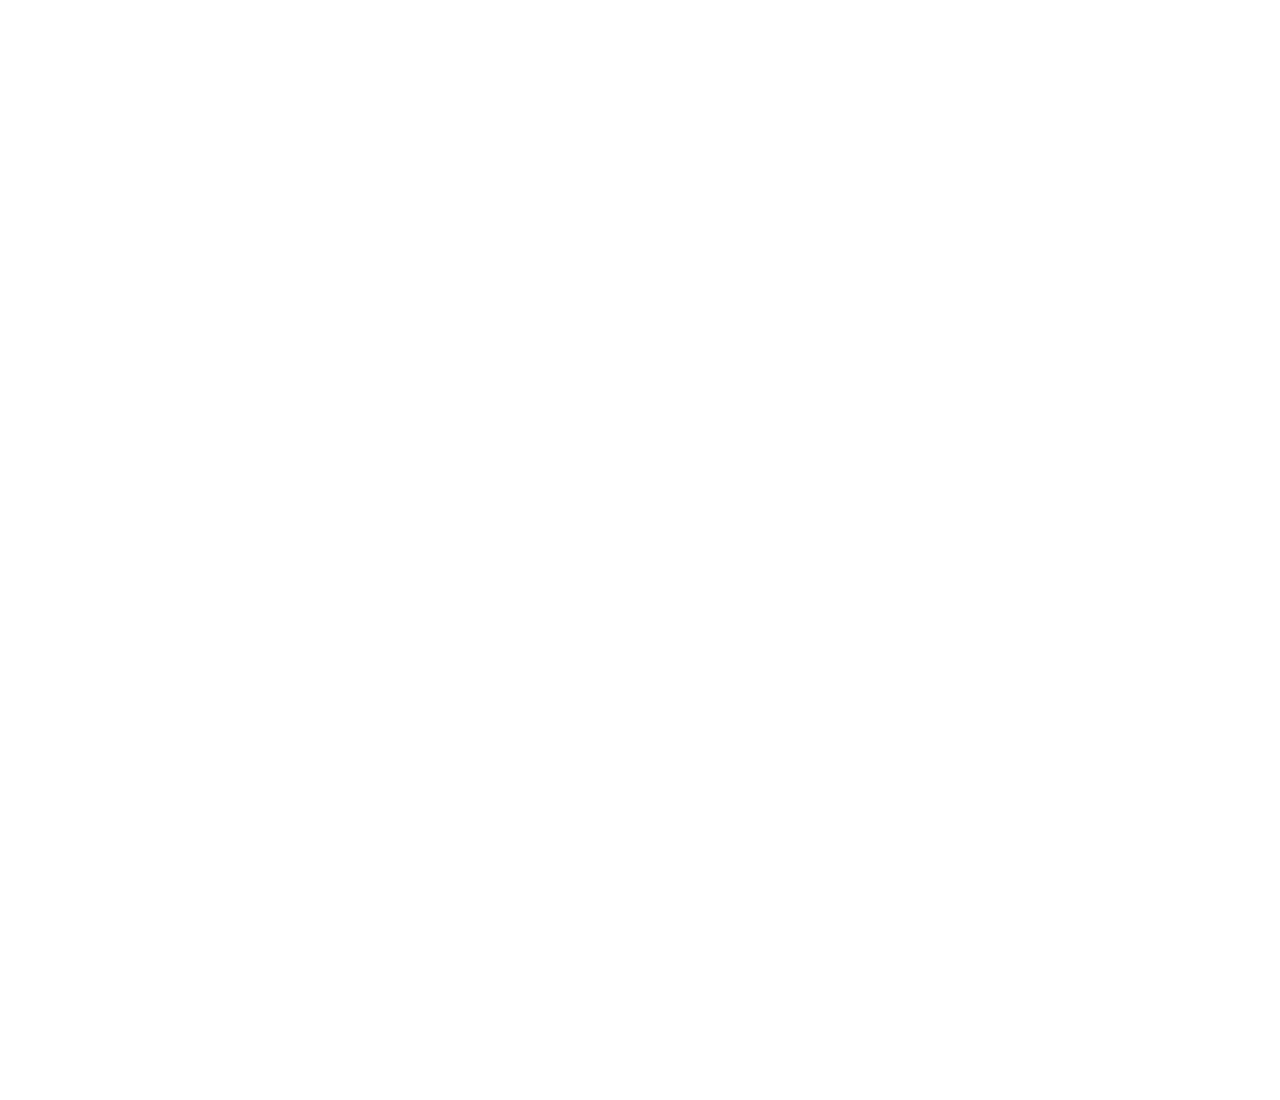
<file: static/js/fullPage.js-3.1.2/examples/callbacks-v3.html>
<!DOCTYPE html>
<html xmlns="http://www.w3.org/1999/xhtml">

<head>
    <meta http-equiv="Content-Type" content="text/html; charset=utf-8" />
    <title>Callback functions version 3 - fullPage.js</title>
    <meta name="author" content="Alvaro Trigo Lopez" />
    <meta name="description" content="fullPage callback function." />
    <meta name="keywords"  content="fullpage,jquery,demo,callback,function,event" />
    <meta name="Resource-type" content="Document" />


    <link rel="stylesheet" type="text/css" href="../dist/fullpage.css" />
    <link rel="stylesheet" type="text/css" href="examples.css" />

    <!--[if IE]>
        <script type="text/javascript">
             var console = { log: function() {} };
        </script>
    <![endif]-->
    <style>
    #callbacksDiv p{
      font-size:1.2em;
    }
    #callbacksDiv h4{
        font-size: 1.4em;
        font-weight: bold;
        color: white;
        text-decoration: underline;
    }

    </style>
</head>
<body>

<div style="position:fixed;top:50px;left:50px;color:white;z-index:999;" id="callbacksDiv"></div>


<ul id="menu">
    <li data-menuanchor="firstPage"><a href="#firstPage">First slide</a></li>
    <li data-menuanchor="secondPage"><a href="#secondPage">Second slide</a></li>
    <li data-menuanchor="3rdPage"><a href="#3rdPage">Third slide</a></li>
</ul>

<select id="demosMenu">
  <option selected>Choose Demo</option>
  <option id="jquery-adapter">jQuery adapter</option>
  <option id="active-slide">Active section and slide</option>
  <option id="auto-height">Auto height</option>
  <option id="autoplay-video-and-audio">Autoplay Video and Audio</option>
  <option id="backgrounds">Background images</option>
  <option id="backgrounds-fixed">Fixed fullscreen backgrounds</option>
  <option id="background-video">Background video</option>
  <option id="callbacks-v2-compatible">Callbacks version 2</option>
  <option id="callbacks-v3">Callbacks version 3</option>
  <option id="continuous-horizontal">Continuous horizontal</option>
  <option id="continuous-vertical">Continuous vertical</option>
  <option id="parallax">Parallax</option>
  <option id="css3">CSS3</option>
  <option id="drag-and-move">Drag And Move</option>
  <option id="easing">Easing</option>
  <option id="fading-effect">Fading Effect</option>
  <option id="fixed-headers">Fixed headers</option>
  <option id="gradient-backgrounds">Gradient backgrounds</option>
  <option id="interlocked-slides">Interlocked Slides</option>
  <option id="looping">Looping</option>
  <option id="methods">Methods</option>
  <option id="navigation-vertical">Vertical navigation dots</option>
  <option id="navigation-horizontal">Horizontal navigation dots</option>
  <option id="navigation-tooltips">Navigation tooltips</option>
  <option id="no-anchor">No anchor links</option>
  <option id="normal-scroll">Normal scrolling</option>
  <option id="normalScrollElements">Normal scroll elements</option>
  <option id="offset-sections">Offset sections</option>
  <option id="one-section">One single section</option>
  <option id="reset-sliders">Reset sliders</option>
  <option id="responsive-auto-height">Responsive Auto Height</option>
  <option id="responsive-height">Responsive Height</option>
  <option id="responsive-width">Responsive Width</option>
  <option id="responsive-slides">Responsive Slides</option>
  <option id="scrollBar">Scroll bar enabled</option>
  <option id="scroll-horizontally">Scroll horizontally</option>
  <option id="scrollOverflow">Scroll inside sections and slides</option>
  <option id="scrollOverflow-reset">ScrollOverflow Reset</option>
  <option id="lazy-load">Lazy load</option>
  <option id="scrolling-speed">Scrolling speed</option>
  <option id="trigger-animations">Trigger animations</option>
  <option id="vue-fullpage">Vue-fullpage component</option>
</select>

<div id="fullpage">
    <div class="section " id="section0">
        <h1>fullPage.js</h1>
        <p>Callbacks!</p>
        <img src="imgs/fullPage.png" alt="fullPage" />
    </div>
    <div class="section" id="section1">
        <div class="slide">
            <div class="intro">
                <h1>Feel free</h1>
                <p>All the callbacks you need to do whatever you need.</p>
                <p>Just what you would expect.</p>
            </div>
        </div>
        <div class="slide">
            <h1>Slide 2</h1>
        </div>
    </div>
    <div class="section" id="section2">
        <div class="intro">
            <h1>Ideal for animations</h1>
            <p>Total control over your website.</p>
        </div>
    </div>
</div>

<script type="text/javascript" src="../dist/fullpage.js"></script>
<script type="text/javascript" src="examples.js"></script>
<script type="text/javascript">
    var deleteLog = false;

    //adding the params info into the page
    function addToLog(callbackName, params){
        var callbackData = '<h4>' + callbackName + '</h4>';
        Object.keys(params).forEach(function(key){
            var content =  params[key];

            if(content !== null && typeof content === 'object'){
                content = JSON.stringify(content);
            }
            callbackData += '<p><b>' + key + '</b>: ' + content + '</p>';
        });
        callbackData += '<br />';

        document.getElementById('callbacksDiv').innerHTML += callbackData;
    }

    //fullpage initialisation
    var myFullpage = new fullpage('#fullpage', {
        sectionsColor: ['#1bbc9b', '#4BBFC3', '#7BAABE', 'whitesmoke', '#ccddff'],
        anchors: ['firstPage', 'secondPage', '3rdPage', '4thpage', 'lastPage'],
        menu: '#menu',
        onLeave: function(origin, destination, direction){
            var params = {
                origin: origin,
                destination:destination,
                direction: direction
            };

            //clearing the logging in the screen
            if(deleteLog){
                document.getElementById('callbacksDiv').innerHTML = '';
            }

            addToLog('onLeave', params);

            console.log("--- onLeave ---");
            console.log(params);
        },
        onSlideLeave: function(section, origin, destination, direction){
            var params = {
                section: section,
                origin: origin,
                destination: destination,
                direction: direction
            };

            //clearing the logging in the screen
            if(deleteLog){
                document.getElementById('callbacksDiv').innerHTML = '';
            }

            addToLog('onSlideLeave', params);

            console.log("--- onSlideLeave ---");
            console.log(params);
        },
        afterRender: function(){
            addToLog('afterRender', {});
            console.log("afterRender");
        },
        afterResize: function(width, height){
            addToLog('afterResize', {
                width: width,
                height: height
            });

            console.log("afterResize");
            console.log(params);
        },
        afterSlideLoad: function(section, origin, destination, direction){
            var params = {
                section: section,
                origin: origin,
                destination: destination,
                direction: direction
            };

            addToLog('afterSlideLoad', params);

            console.log("--- afterSlideLoad ---");
            console.log(params);
            console.log("----------------");

            deleteLog = true;
        },
        afterLoad: function(origin, destination, direction){
            var params = {
                origin: origin,
                destination: destination,
                direction: direction
            };
            addToLog('afterLoad', params);

            console.log("--- afterLoad ---");
            console.log(params);
            console.log('===============');

            deleteLog = true;
        }
    });
</script>

</body>
</html>
</file>
<file: static/js/fullPage.js-3.1.2/dist/fullpage.css>
/*!
 * fullPage 3.1.2
 * https://github.com/alvarotrigo/fullPage.js
 *
 * @license GPLv3 for open source use only
 * or Fullpage Commercial License for commercial use
 * http://alvarotrigo.com/fullPage/pricing/
 *
 * Copyright (C) 2018 http://alvarotrigo.com/fullPage - A project by Alvaro Trigo
 */
html.fp-enabled,
.fp-enabled body {
    margin: 0;
    padding: 0;
    overflow:hidden;

    /*Avoid flicker on slides transitions for mobile phones #336 */
    -webkit-tap-highlight-color: rgba(0,0,0,0);
}
.fp-section {
    position: relative;
    -webkit-box-sizing: border-box; /* Safari<=5 Android<=3 */
    -moz-box-sizing: border-box; /* <=28 */
    box-sizing: border-box;
}
.fp-slide {
    float: left;
}
.fp-slide, .fp-slidesContainer {
    height: 100%;
    display: block;
}
.fp-slides {
    z-index:1;
    height: 100%;
    overflow: hidden;
    position: relative;
    -webkit-transition: all 0.3s ease-out; /* Safari<=6 Android<=4.3 */
    transition: all 0.3s ease-out;
}
.fp-section.fp-table, .fp-slide.fp-table {
    display: table;
    table-layout:fixed;
    width: 100%;
}
.fp-tableCell {
    display: table-cell;
    vertical-align: middle;
    width: 100%;
    height: 100%;
}
.fp-slidesContainer {
    float: left;
    position: relative;
}
.fp-controlArrow {
    -webkit-user-select: none; /* webkit (safari, chrome) browsers */
    -moz-user-select: none; /* mozilla browsers */
    -khtml-user-select: none; /* webkit (konqueror) browsers */
    -ms-user-select: none; /* IE10+ */
    position: absolute;
    z-index: 4;
    top: 50%;
    cursor: pointer;
    width: 0;
    height: 0;
    border-style: solid;
    margin-top: -38px;
    -webkit-transform: translate3d(0,0,0);
    -ms-transform: translate3d(0,0,0);
    transform: translate3d(0,0,0);
}
.fp-controlArrow.fp-prev {
    left: 15px;
    width: 0;
    border-width: 38.5px 34px 38.5px 0;
    border-color: transparent #fff transparent transparent;
}
.fp-controlArrow.fp-next {
    right: 15px;
    border-width: 38.5px 0 38.5px 34px;
    border-color: transparent transparent transparent #fff;
}
.fp-scrollable {
    overflow: hidden;
    position: relative;
}
.fp-scroller{
    overflow: hidden;
}
.iScrollIndicator{
    border: 0 !important;
}
.fp-notransition {
    -webkit-transition: none !important;
    transition: none !important;
}
#fp-nav {
    position: fixed;
    z-index: 100;
    top: 50%;
    opacity: 1;
    transform: translateY(-50%);
    -ms-transform: translateY(-50%);
    -webkit-transform: translate3d(0,-50%,0);
}
#fp-nav.fp-right {
    right: 17px;
}
#fp-nav.fp-left {
    left: 17px;
}
.fp-slidesNav{
    position: absolute;
    z-index: 4;
    opacity: 1;
    -webkit-transform: translate3d(0,0,0);
    -ms-transform: translate3d(0,0,0);
    transform: translate3d(0,0,0);
    left: 0 !important;
    right: 0;
    margin: 0 auto !important;
}
.fp-slidesNav.fp-bottom {
    bottom: 17px;
}
.fp-slidesNav.fp-top {
    top: 17px;
}
#fp-nav ul,
.fp-slidesNav ul {
  margin: 0;
  padding: 0;
}
#fp-nav ul li,
.fp-slidesNav ul li {
    display: block;
    width: 14px;
    height: 13px;
    margin: 7px;
    position:relative;
}
.fp-slidesNav ul li {
    display: inline-block;
}
#fp-nav ul li a,
.fp-slidesNav ul li a {
    display: block;
    position: relative;
    z-index: 1;
    width: 100%;
    height: 100%;
    cursor: pointer;
    text-decoration: none;
}
#fp-nav ul li a.active span,
.fp-slidesNav ul li a.active span,
#fp-nav ul li:hover a.active span,
.fp-slidesNav ul li:hover a.active span{
    height: 12px;
    width: 12px;
    margin: -6px 0 0 -6px;
    border-radius: 100%;
 }
#fp-nav ul li a span,
.fp-slidesNav ul li a span {
    border-radius: 50%;
    position: absolute;
    z-index: 1;
    height: 4px;
    width: 4px;
    border: 0;
    background: #333;
    left: 50%;
    top: 50%;
    margin: -2px 0 0 -2px;
    -webkit-transition: all 0.1s ease-in-out;
    -moz-transition: all 0.1s ease-in-out;
    -o-transition: all 0.1s ease-in-out;
    transition: all 0.1s ease-in-out;
}
#fp-nav ul li:hover a span,
.fp-slidesNav ul li:hover a span{
    width: 10px;
    height: 10px;
    margin: -5px 0px 0px -5px;
}
#fp-nav ul li .fp-tooltip {
    position: absolute;
    top: -2px;
    color: #fff;
    font-size: 14px;
    font-family: arial, helvetica, sans-serif;
    white-space: nowrap;
    max-width: 220px;
    overflow: hidden;
    display: block;
    opacity: 0;
    width: 0;
    cursor: pointer;
}
#fp-nav ul li:hover .fp-tooltip,
#fp-nav.fp-show-active a.active + .fp-tooltip {
    -webkit-transition: opacity 0.2s ease-in;
    transition: opacity 0.2s ease-in;
    width: auto;
    opacity: 1;
}
#fp-nav ul li .fp-tooltip.fp-right {
    right: 20px;
}
#fp-nav ul li .fp-tooltip.fp-left {
    left: 20px;
}
.fp-auto-height.fp-section,
.fp-auto-height .fp-slide,
.fp-auto-height .fp-tableCell{
    height: auto !important;
}

.fp-responsive .fp-auto-height-responsive.fp-section,
.fp-responsive .fp-auto-height-responsive .fp-slide,
.fp-responsive .fp-auto-height-responsive .fp-tableCell {
    height: auto !important;
}

/*Only display content to screen readers*/
.fp-sr-only{
    position: absolute;
    width: 1px;
    height: 1px;
    padding: 0;
    overflow: hidden;
    clip: rect(0, 0, 0, 0);
    white-space: nowrap;
    border: 0;
}
</file>
<file: static/js/fullPage.js-3.1.2/examples/examples.css>
@CHARSET "ISO-8859-1";
/* Reset CSS
 * --------------------------------------- */
body,div,dl,dt,dd,ul,ol,li,h1,h2,h3,h4,h5,h6,pre,
form,fieldset,input,textarea,p,blockquote,th,td {
    padding: 0;
    margin: 0;
}
a{
	text-decoration:none;
}
table {
    border-spacing: 0;
}
fieldset,img {
    border: 0;
}
address,caption,cite,code,dfn,em,strong,th,var {
    font-weight: normal;
    font-style: normal;
}
strong{
	font-weight: bold;
}
ol,ul {
    list-style: none;
    margin:0;
    padding:0;
}
caption,th {
    text-align: left;

}
h1,h2,h3,h4,h5,h6 {
    font-weight: normal;
    font-size: 100%;
    margin:0;
    padding:0;
    color:#444;
}
q:before,q:after {
    content:'';
}
abbr,acronym { border: 0;
}


/* Custom CSS
 * --------------------------------------- */
body{
	font-family: arial,helvetica;
	color: #333;
	color: rgba(0,0,0,0.5);
}
.wrap{
	margin-left: auto;
	margin-right: auto;
	width: 960px;
	position: relative;
}
h1{
	font-size: 6em;
}
p{
	font-size: 2em;
}
.intro p{
	width: 50%;
	margin: 0 auto;
	font-size: 1.5em;
}
.section{
	text-align:center;
}
#menu li {
	display:inline-block;
	margin: 10px;
	color: #000;
	background:#fff;
	background: rgba(255,255,255, 0.5);
	-webkit-border-radius: 10px;
            border-radius: 10px;
}
#menu li.active{
	background:#666;
	background: rgba(0,0,0, 0.5);
	color: #fff;
}
#menu li a{
	text-decoration:none;
	color: #000;
}
#menu li.active a:hover{
	color: #000;
}
#menu li:hover{
	background: rgba(255,255,255, 0.8);
}
#menu li a,
#menu li.active a{
	padding: 9px 18px;
	display:block;
}
#menu li.active a{
	color: #fff;
}
#menu{
	position:fixed;
	top:0;
	left:0;
	height: 40px;
	z-index: 70;
	width: 100%;
	padding: 0;
	margin:0;
}
.twitter-share-button{
	position: fixed;
	z-index: 99;
	right: 149px;
	top: 9px;
}
#download{
	margin: 10px 0 0 0;
	padding: 15px 10px;
	color: #fff;
	text-shadow: 0 -1px 0 rgba(0,0,0,0.25);
	background-color: #49afcd;
	background-image: -moz-linear-gradient(top, #5bc0de, #2f96b4);
	background-image: -ms-linear-gradient(top, #5bc0de, #2f96b4);
	background-image: -webkit-gradient(linear,0 0,0 100%,from( #5bc0de),to( #2f96b4));
	background-image: -webkit-linear-gradient(top, #5bc0de, #2f96b4);
	background-image: -o-linear-gradient(top, #5bc0de, #2f96b4);
	background-image: linear-gradient(top, #5bc0de, #2f96b4);
	background-repeat: repeat-x;
	filter: progid:DXImageTransform.Microsoft.gradient(startColorstr='#5bc0de', endColorstr='#2f96b4', GradientType=0);
	border-color: #2f96b4 #2f96b4 #1f6377;
	border-color: rgba(0,0,0,.1) rgba(0,0,0,.1) rgba(0,0,0,.25);
	filter: progid:DXImageTransform.Microsoft.gradient(enabled=false);

	-webkit-border-radius: 6px;
	-moz-border-radius: 6px;
	border-radius: 6px;
	vertical-align: middle;
	cursor: pointer;
	display: inline-block;
	-webkit-box-shadow: inset 0 1px 0 rgba(255,255,255,0.2),0 1px 2px rgba(0,0,0,0.05);
	-moz-box-shadow: inset 0 1px 0 rgba(255,255,255,0.2),0 1px 2px rgba(0,0,0,0.05);
	box-shadow: inset 0 1px 0 rgba(255,255,255,0.2),0 1px 2px rgba(0,0,0,0.05);
}
#download a{
	text-decoration:none;
	color:#fff;
}
#download:hover{
	text-shadow: 0 -1px 0 rgba(0,0,0,.25);
	background-color: #2F96B4;
	background-position: 0 -15px;
	-webkit-transition: background-position .1s linear;
	-moz-transition: background-position .1s linear;
	-ms-transition: background-position .1s linear;
	-o-transition: background-position .1s linear;
	transition: background-position .1s linear;
}
#infoMenu{
	height: 20px;
	color: #f2f2f2;
	position:fixed;
	z-index:70;
	bottom:0;
	width:100%;
	text-align:right;
	font-size:0.9em;
	padding:8px 0 8px 0;
}
#infoMenu ul{
	padding: 0 40px;
}
#infoMenu li a{
	display: block;
	margin: 0 22px 0 0;
	color: #333;
}
#infoMenu li a:hover{
	text-decoration:underline;
}
#infoMenu li{
	display:inline-block;
	position:relative;
}
#examplesList{
	display:none;
	background: #282828;
	-webkit-border-radius: 6px;
	-moz-border-radius: 6px;
	border-radius: 6px;
	padding: 20px;
	float: left;
	position: absolute;
	bottom: 29px;
	right: 0;
	width:638px;
	text-align:left;
}
#examplesList ul{
	padding:0;
}
#examplesList ul li{
	display:block;
	margin: 5px 0;
}
#examplesList ul li a{
	color: #BDBDBD;
	margin:0;
}
#examplesList ul li a:hover{
	color: #f2f2f2;
}
#examplesList .column{
	float: left;
	margin: 0 20px 0 0;
}
#examplesList h3{
	color: #f2f2f2;
	font-size: 1.2em;
	margin: 0 0 15px 0;
	border-bottom: 1px solid rgba(0, 0, 0, 0.4);
	-webkit-box-shadow: 0 1px 0 rgba(255, 255, 255, 0.1);
	-moz-box-shadow: 0 1px 0 rgba(255,255,255,0.1);
	box-shadow: 0 1px 0 rgba(255, 255, 255, 0.1);
	padding: 0 0 5px 0;
}



/* Demos Menu
 * --------------------------------------- */
 #demosMenu{
	position:fixed;
	bottom: 10px;
	right:10px;
	z-index: 999;
 }
</file>
